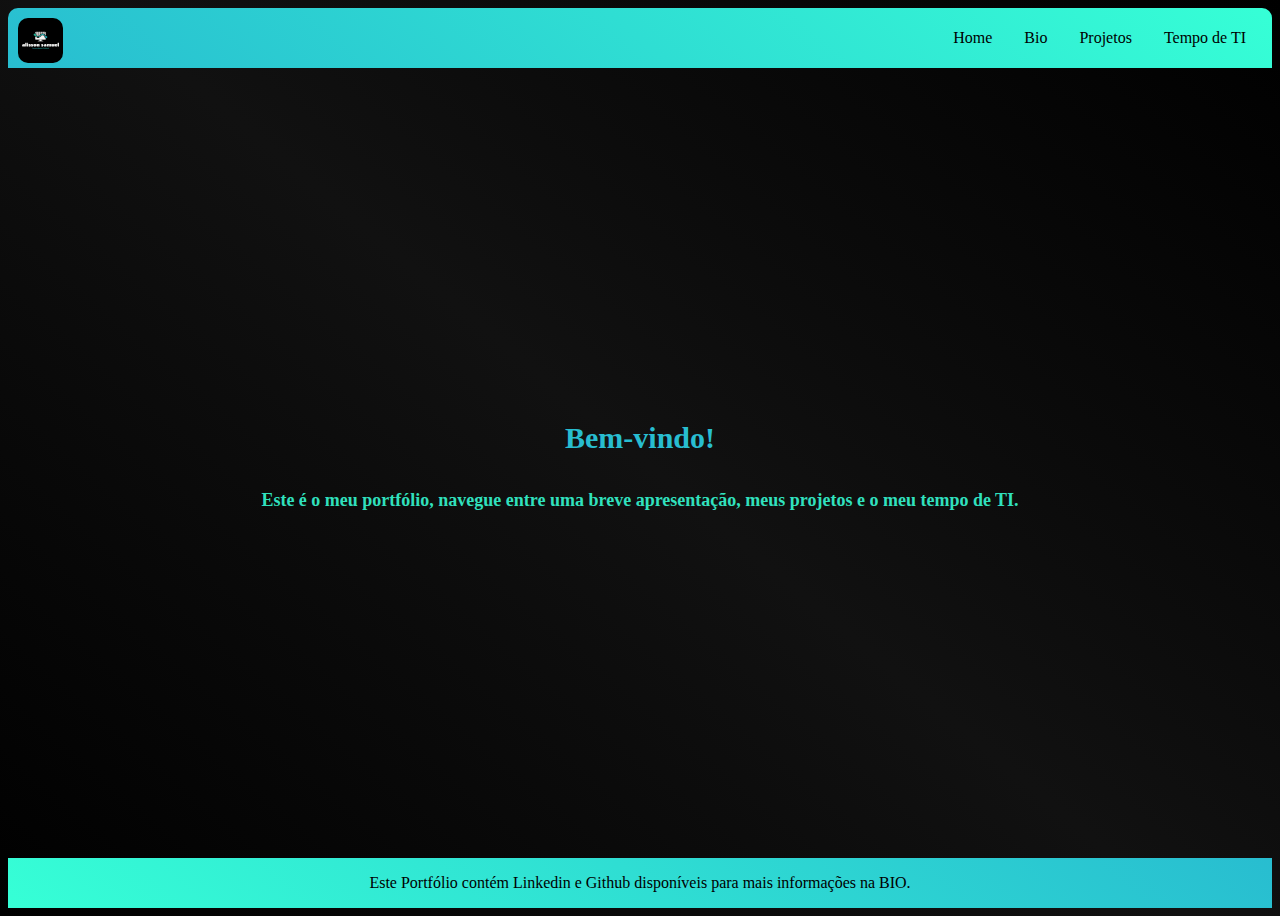
<file: index.html>
<!DOCTYPE html>
<html lang="pt-br">
<head>
    <meta charset="UTF-8">
    <meta name="viewport" content="width=device-width, initial-scale=1.0">
    <link rel="stylesheet" href="./global.css">
    <link rel="stylesheet" href="./styles/index.css">
    <link rel="icon" href="img/favicon.png"> <!-- Icon -->

    <title>Home</title>
</head>
<body>
    <header>
        <img class="logo" src="img/mylogo.png" alt="logo">

        <ul>
            <li><a href="index.html"> Home </a></li> 
            <li><a href="pages/bio.html"> Bio </a></li>
            <li><a href="pages/projetos.html"> Projetos </a></li> 
            <li><a href="pages/tempodeti.html"> Tempo de TI </a></li> 
       </ul>
    </header>
    <main>
        <h1>Bem-vindo!</h1>
        <h2>Este é o meu portfólio, navegue entre uma breve apresentação, meus projetos e o meu tempo de TI.</h2>
    </main>
    <footer>
        <p>Este Portfólio contém Linkedin e Github disponíveis para mais informações na BIO.</p>
    </footer>
</body>
</html>
</file>
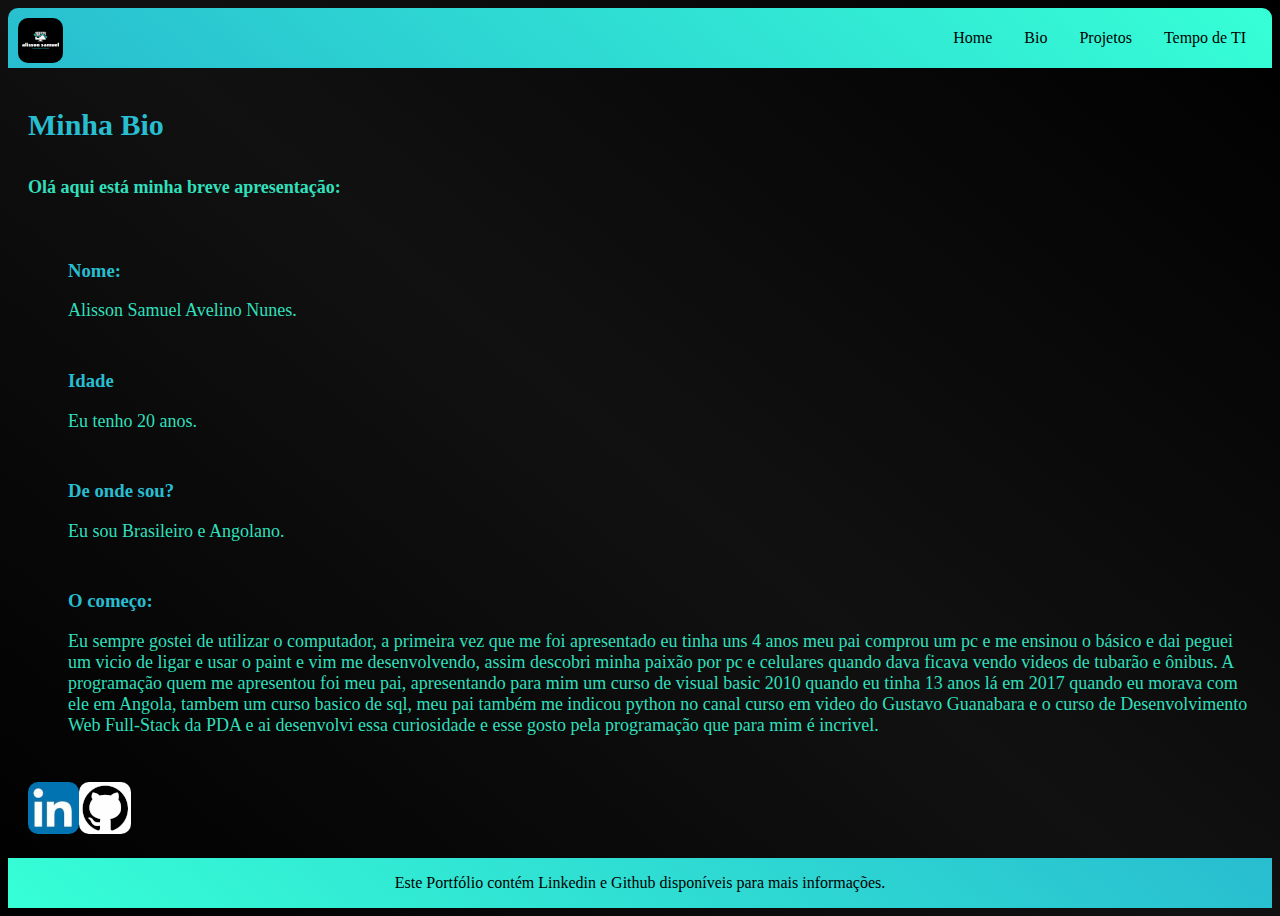
<file: pages/bio.html>
<!DOCTYPE html>
<html lang="pt-br">
<head>
    <meta charset="UTF-8">
    <meta name="viewport" content="width=device-width, initial-scale=1.0">
    <link rel="stylesheet" href="../global.css">
    <link rel="stylesheet" href="../styles/bio.css">
    <link rel="icon" href="../img/favicon.png"> <!-- Icon -->

    <title>Bio</title>
</head>
<body>
    <header>
        <img class="logo" src="../img/mylogo.png" alt="logo">

        <ul>
            <li><a href="../index.html"> Home </a></li> 
            <li><a href="../pages/bio.html"> Bio </a></li>
            <li><a href="../pages/projetos.html"> Projetos </a></li> 
            <li><a href="../pages/tempodeti.html"> Tempo de TI </a></li> 
        </ul>
    </header>
    <main>
        
    <section class="sectionInfo"> <!-- Seção da bio -->
        <h1>Minha Bio</h1>
        <h2>Olá aqui está minha breve apresentação:</h2>
        <ul id="info"> <!-- Lista da bio -->
            <li>
                <h3>Nome:</h3>
                <p>Alisson Samuel Avelino Nunes.</p>
            </li>
            <li>
                <h3>Idade</h3>
                <p>Eu tenho 20 anos.</p>
            </li>
            <li>
                <h3>De onde sou?</h3>
                <p>Eu sou Brasileiro e Angolano.</p>
            </li>
            <li>
                <h3>O começo:</h3>
                <p>Eu sempre gostei de utilizar o computador, a primeira vez que me foi apresentado eu tinha uns 4 anos meu pai comprou um pc e me ensinou o básico e dai peguei um vicio de ligar e usar o paint e vim me desenvolvendo, assim descobri minha paixão por pc e celulares quando dava ficava vendo videos de tubarão e ônibus.
                A programação quem me apresentou foi meu pai, apresentando para mim um curso de visual basic 2010 quando eu tinha 13 anos lá em 2017 quando eu morava com ele em Angola, tambem um curso basico de sql, meu pai também me indicou python no canal curso em video do Gustavo Guanabara e o curso de Desenvolvimento Web Full-Stack da PDA e ai desenvolvi essa curiosidade e esse gosto pela programação que para mim é incrivel.</p>
            </li>
        </ul>
        <section class="contacts">
        <a target="_blank" href="https://www.linkedin.com/in/alisson-samuel-994065247">
            <img class="link" src="../img/linkedinLogo.png" alt="Linkedin image">
        </a>
        <a target="_blank" href="https://github.com/alissonn17">
            <img class="link" src="../img/githubLogo.png" alt="Github image">
        </a>  
        </section>
    </section>
    </main>
     <footer>
        <p>Este Portfólio contém Linkedin e Github disponíveis para mais informações.</p>
    </footer>
</body>
</html>
</file>
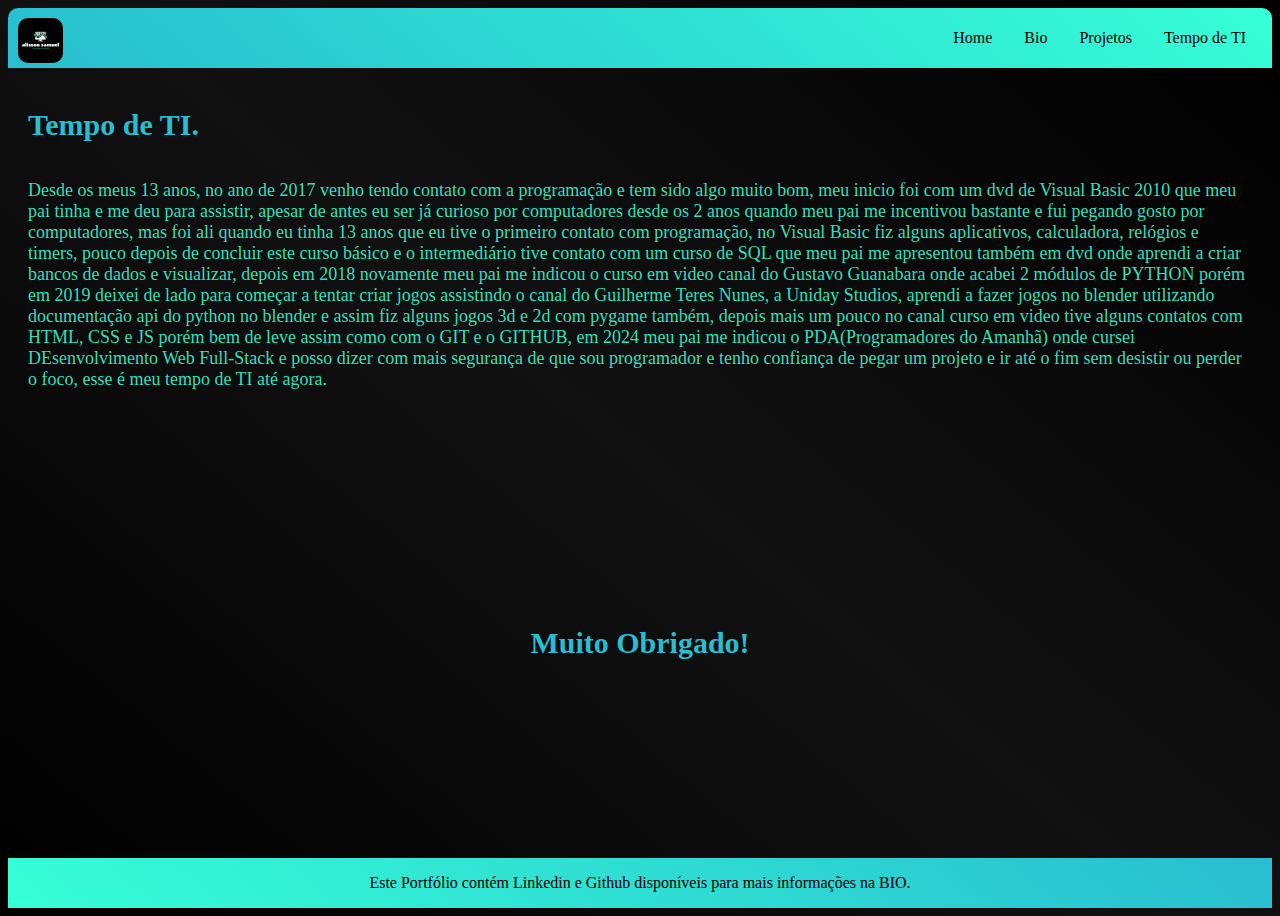
<file: pages/tempodeti.html>
<!DOCTYPE html>
<html lang="pt-br">
<head>
    <meta charset="UTF-8">
    <meta name="viewport" content="width=device-width, initial-scale=1.0">
    <link rel="stylesheet" href="../global.css">
    <link rel="stylesheet" href="../styles/tempodeti.css">
    <link rel="icon" href="../img/favicon.png"> <!-- Icon -->

    <title>Tempo de TI</title>
</head>
<body>
    <header>
        <img class="logo" src="../img/mylogo.png" alt="logo">

        <ul>
            <li><a href="../index.html"> Home </a></li> 
            <li><a href="../pages/bio.html"> Bio </a></li>
            <li><a href="../pages/projetos.html"> Projetos </a></li> 
            <li><a href="../pages/tempodeti.html"> Tempo de TI </a></li> 
       </ul>
    </header>
    <main>
        
    <section class="sectionInfo"> <!-- Seção da bio -->
        <h1>Tempo de TI.</h1>
        <p>Desde os meus 13 anos, no ano de 2017 venho tendo contato com a programação e tem sido algo muito bom, meu inicio foi com um dvd de Visual Basic 2010 que meu pai tinha e me deu para assistir, apesar de antes eu ser já curioso por computadores desde os 2 anos quando meu pai me incentivou bastante e fui pegando gosto por computadores, mas foi ali quando eu tinha 13 anos que eu tive o primeiro contato com programação, no Visual Basic fiz alguns aplicativos, calculadora, relógios e timers, pouco depois de concluir este curso básico e o intermediário tive contato com um curso de SQL que meu pai me apresentou também em dvd onde aprendi a criar bancos de dados e visualizar, depois em 2018 novamente meu pai me indicou o curso em video canal do Gustavo Guanabara onde acabei 2 módulos de PYTHON porém em 2019 deixei de lado para começar a tentar criar jogos assistindo o canal do Guilherme Teres Nunes, a Uniday Studios, aprendi a fazer jogos no blender utilizando documentação api do python no blender e assim fiz alguns jogos 3d e 2d com pygame também, depois mais um pouco no canal curso em video tive alguns contatos com HTML, CSS e JS porém bem de leve assim como com o GIT e o GITHUB, em 2024 meu pai me indicou o PDA(Programadores do Amanhã) onde cursei DEsenvolvimento Web Full-Stack e posso dizer com mais segurança de que sou programador e tenho confiança de pegar um projeto e ir até o fim sem desistir ou perder o foco, esse é meu tempo de TI até agora.</p>
    </section>
    <section id="volteSempre">
        <h1>Muito Obrigado!</h1>
    </section>
    </main>
    <footer>
        <p>Este Portfólio contém Linkedin e Github disponíveis para mais informações na BIO.</p>
    </footer>
</body>
</html>
</file>
<file: global.css>
@media (max-width: 480px) {
    header{
        background: linear-gradient(40deg,#28bdd0, #36ffd6);
        padding: 10px;
        display: flex;
        flex-direction: row;
        border-top-left-radius: 10px;
        border-top-right-radius: 10px;
        height: 40px;
    }
    
    .logo{
        border-radius: 10px;
        height: 45px;
    }
    
    header ul{
        display: flex;
        flex-direction: row;
        align-items: center;
        
    }
    
    header ul li{
        display: inline;
    }
    
    header ul li a{
        text-decoration: none;
        padding-right: 18px;
        display: block;
        color: black;
    }
    
    header ul li a:hover{
        color: rgb(153, 0, 255);
    }
    
    body{
        background: linear-gradient(40deg,#000000, #111111, #000000);
        display: flex;
        flex-direction: column;
        min-height: 100vh;
    }
    
    main{
        margin: 20px;
        flex: 1 1 0;
        word-wrap:break-word;
    }

    .imgProjeto{
        height: 150px;
        width: 275px
    }
    
    footer{
        display: flex;
        align-items: center;
        flex-direction: column;
        background: linear-gradient(40deg,#36ffd6, #28bdd0);
    }
    
    main p, main h2{
        color: #36ffd7e1;
    }

    li,footer p{
        font-size: 20px
    }
    
    h3{
        color: #28bdd0;
    }
    
    
    h1{
        color: #28bdd0;
        font-size: 30px;
    }

    main p{
        font-size: large;
    }
}

@media (min-width: 481px) and (max-width: 1199px){
    header{
        background: linear-gradient(40deg,#28bdd0, #36ffd6);
        padding: 10px;
        display: flex;
        flex-direction: row;
        border-top-left-radius: 10px;
        border-top-right-radius: 10px;
        height: 40px;
        justify-content: space-between;
    }
    
    .logo{
        border-radius: 10px;
        height: 45px;
    }
    
    header ul{
        display: flex;
        flex-direction: row;
        align-items: center;
        
    }
    
    header ul li{
        display: inline;
    }
    
    header ul li a{
        text-decoration: none;
        padding-right: 60px;
        display: block;
        color: black;
    }
    
    header ul li a:hover{
        color: rgb(153, 0, 255);
    }
    
    body{
        background: linear-gradient(40deg,#000000, #111111, #000000);
        display: flex;
        flex-direction: column;
        min-height: 100vh;
    }
    
    main{
        flex: 1 1 0;
    }
    
    footer{
        display: flex;
        align-items: center;
        flex-direction: column;
        background: linear-gradient(40deg,#36ffd6, #28bdd0);
    }
    
    main p, main h2{
        color: #36ffd7e1;
    }
    
    h3{
        color: #28bdd0;
    }
    
    
    h1{
        color: #28bdd0;
        font-size: 30px;
    }

    li, h1, h2, h3, p{
        font-size: large;
    }
}

@media (max-width: 2000px){
    header{
        background: linear-gradient(40deg,#28bdd0, #36ffd6);
        padding: 10px;
        display: flex;
        justify-content: space-between;
        flex-direction: row;
        border-top-left-radius: 10px;
        border-top-right-radius: 10px;
        height: 40px;
    }
    
    .logo{
        border-radius: 10px;
        height: 45px;
    }
    
    header ul{
        display: flex;
        align-items: center;
        flex-direction: row;
    }
    
    header ul li{
        display: inline;
    }
    
    header ul li a{
        text-decoration: none;
        display: block;
        padding: 0.5rem 1rem;
        color: black;
    }
    
    header ul li a:hover{
        color: rgb(153, 0, 255);
    }
    
    body{
        background: linear-gradient(40deg,#000000, #111111, #000000);
        display: flex;
        flex-direction: column;
        min-height: 100vh;
    }
    
    main{
        flex: 1 1 0;
    }
    
    footer{
        display: flex;
        align-items: center;
        flex-direction: column;
        background: linear-gradient(40deg,#36ffd6, #28bdd0);
    }
    
    main p, main h2{
        color: #36ffd7e1;
        font-size: large;
    }
    
    h3{
        color: #28bdd0;
    }
    
    
    h1{
        color: #28bdd0;
        font-size: 30px;
    }
}
</file>
<file: styles/index.css>
main{
    display: flex;
    align-items: center;
    flex-direction: column;
    justify-content: center;
}



/* 
#000000
#36ffd6
#28bdd0
#f5f5f4
*/
</file>
<file: styles/bio.css>
main h2{
    color: #36ffd7e1;
    font-size: large;
}

h3{
    color: #28bdd0;
}


h1{
    color: #28bdd0;
    font-size: 30px;
}

main{
    display: flex;
    align-items: center;
    flex-direction: column;
}

.sectionInfo{
    display: flex;
    flex-direction: column;
    flex: 1 1 0;
    padding: 20px;
}

#info{
    display: flex;
    flex-direction: column;
    flex: 1 1 0;
    justify-content: space-evenly;
    list-style-type: none;
}

.link{
    border-radius: 10px;
}

.contacts{
    display: flex;
}
</file>
<file: styles/tempodeti.css>
.sectionInfo{
    display: flex;
    flex-direction: column;
    padding: 20px;
}

#volteSempre{
    display: flex;
    flex-direction: column;
    align-items: center;
    justify-content: center;
    flex: 1 1 0;
}

main{
    display: flex;
    flex-direction: column;
}
</file>
